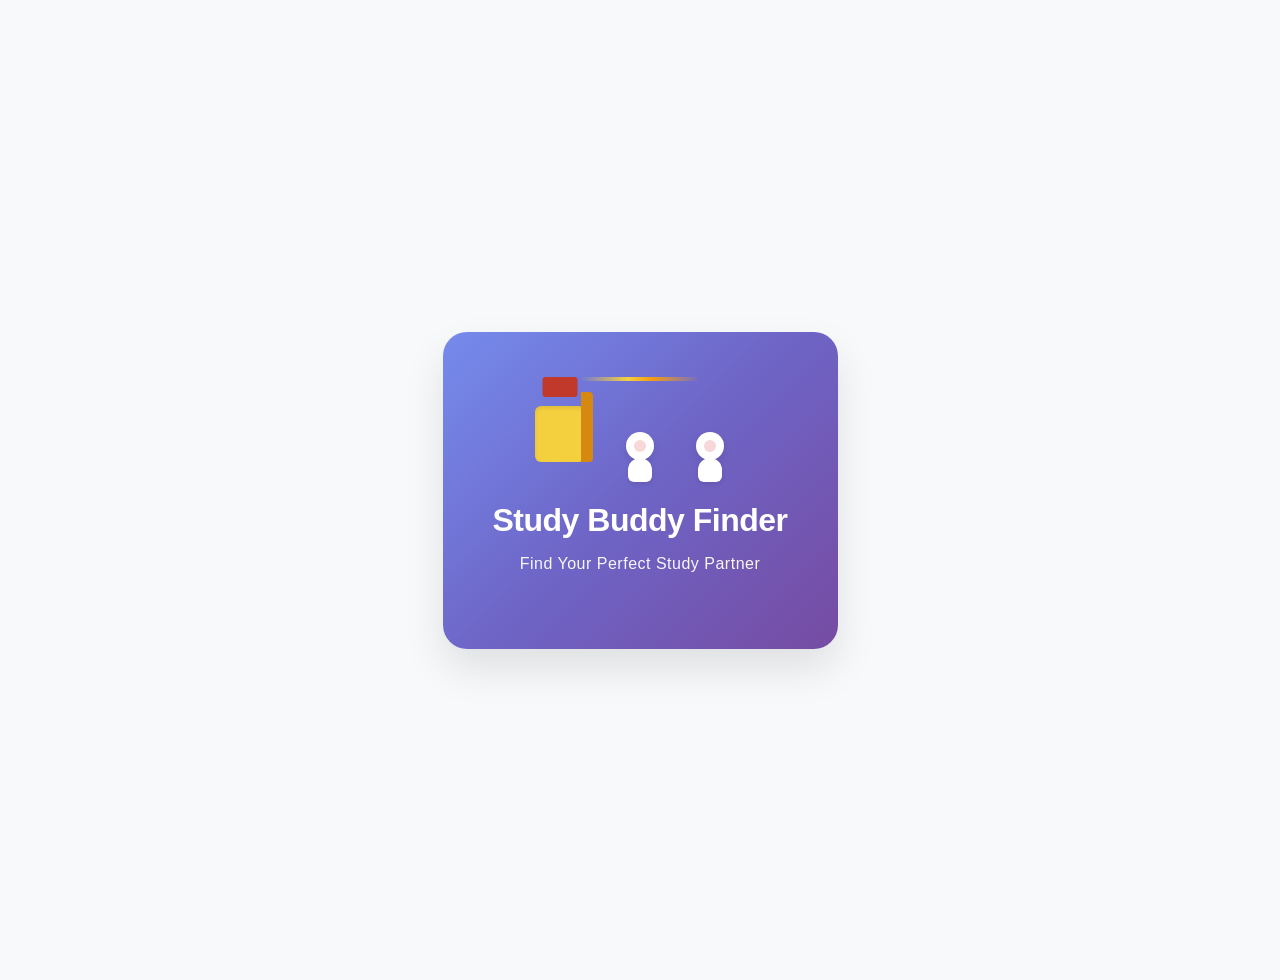
<file: logo.html>
<!DOCTYPE html>
<html lang="en">
<head>
    <meta charset="UTF-8">
    <meta name="viewport" content="width=device-width, initial-scale=1.0">
    <title>Study Buddy Finder Logo</title>
    <style>
        body {
            margin: 0;
            padding: 40px;
            height: 100vh;
            display: flex;
            justify-content: center;
            align-items: center;
            background: #f8f9fa;
            font-family: -apple-system, BlinkMacSystemFont, 'Segoe UI', Roboto, sans-serif;
        }
        .logo {
            text-align: center;
            background: linear-gradient(135deg, #667eea 0%, #764ba2 100%);
            padding: 60px 50px;
            border-radius: 24px;
            box-shadow: 0 20px 40px rgba(0,0,0,0.1);
            color: white;
            position: relative;
            overflow: hidden;
            max-width: 400px;
        }
        .logo::before {
            content: '';
            position: absolute;
            top: 0;
            left: 0;
            right: 0;
            bottom: 0;
            background: linear-gradient(135deg, rgba(255,255,255,0.1) 0%, transparent 50%);
            pointer-events: none;
        }
        /* Book icon */
        .book {
            display: inline-block;
            width: 50px;
            height: 70px;
            margin: 0 20px 20px 0;
            position: relative;
            vertical-align: middle;
        }
        .book-body {
            width: 100%;
            height: 80%;
            background: #f4d03f;
            border-radius: 6px;
            position: absolute;
            bottom: 0;
            box-shadow: inset 0 2px 4px rgba(0,0,0,0.1);
        }
        .book-spine {
            position: absolute;
            right: -8px;
            top: 0;
            bottom: 0;
            width: 12px;
            background: #d68910;
            border-radius: 0 4px 4px 0;
        }
        .book-cover {
            position: absolute;
            top: -15px;
            left: 50%;
            transform: translateX(-50%);
            width: 35px;
            height: 20px;
            background: #c0392b;
            border-radius: 3px;
        }
        /* User icons */
        .user {
            display: inline-block;
            width: 40px;
            height: 50px;
            margin: 0 15px;
            position: relative;
            vertical-align: middle;
        }
        .user-head {
            width: 28px;
            height: 28px;
            background: white;
            border-radius: 50%;
            position: absolute;
            top: 0;
            left: 50%;
            transform: translateX(-50%);
            box-shadow: 0 4px 8px rgba(0,0,0,0.1);
        }
        .user-head::before {
            content: '';
            position: absolute;
            top: 8px;
            left: 50%;
            transform: translateX(-50%);
            width: 12px;
            height: 12px;
            background: #f8d7da;
            border-radius: 50%;
        }
        .user-body {
            position: absolute;
            bottom: 0;
            left: 50%;
            transform: translateX(-50%);
            width: 24px;
            height: 24px;
            background: white;
            border-radius: 12px 12px 6px 6px;
            box-shadow: 0 2px 4px rgba(0,0,0,0.1);
        }
        /* Connection line */
        .connection {
            position: absolute;
            top: 45px;
            left: 50%;
            transform: translateX(-50%);
            width: 120px;
            height: 4px;
            background: linear-gradient(90deg, transparent 0%, #f4d03f 40%, #f39c12 60%, transparent 100%);
            border-radius: 2px;
        }
        /* Title */
        .title {
            font-size: 32px;
            font-weight: 700;
            margin: 20px 0 8px;
            letter-spacing: -0.5px;
            position: relative;
            z-index: 2;
        }
        .subtitle {
            font-size: 16px;
            opacity: 0.95;
            font-weight: 400;
            letter-spacing: 0.5px;
            position: relative;
            z-index: 2;
        }
        @media (max-width: 480px) {
            .logo {
                padding: 40px 30px;
                margin: 20px;
            }
            .title {
                font-size: 28px;
            }
        }
    </style>
</head>
<body>
    <div class="logo">
        <div class="connection"></div>
        <div style="display: flex; align-items: flex-end; justify-content: center; margin-bottom: 20px;">
            <div class="book">
                <div class="book-body"></div>
                <div class="book-spine"></div>
                <div class="book-cover"></div>
            </div>
            <div class="user">
                <div class="user-head"></div>
                <div class="user-body"></div>
            </div>
            <div class="user">
                <div class="user-head"></div>
                <div class="user-body"></div>
            </div>
        </div>
        <h1 class="title">Study Buddy Finder</h1>
        <p class="subtitle">Find Your Perfect Study Partner</p>
    </div>
</body>
</html>
</file>
